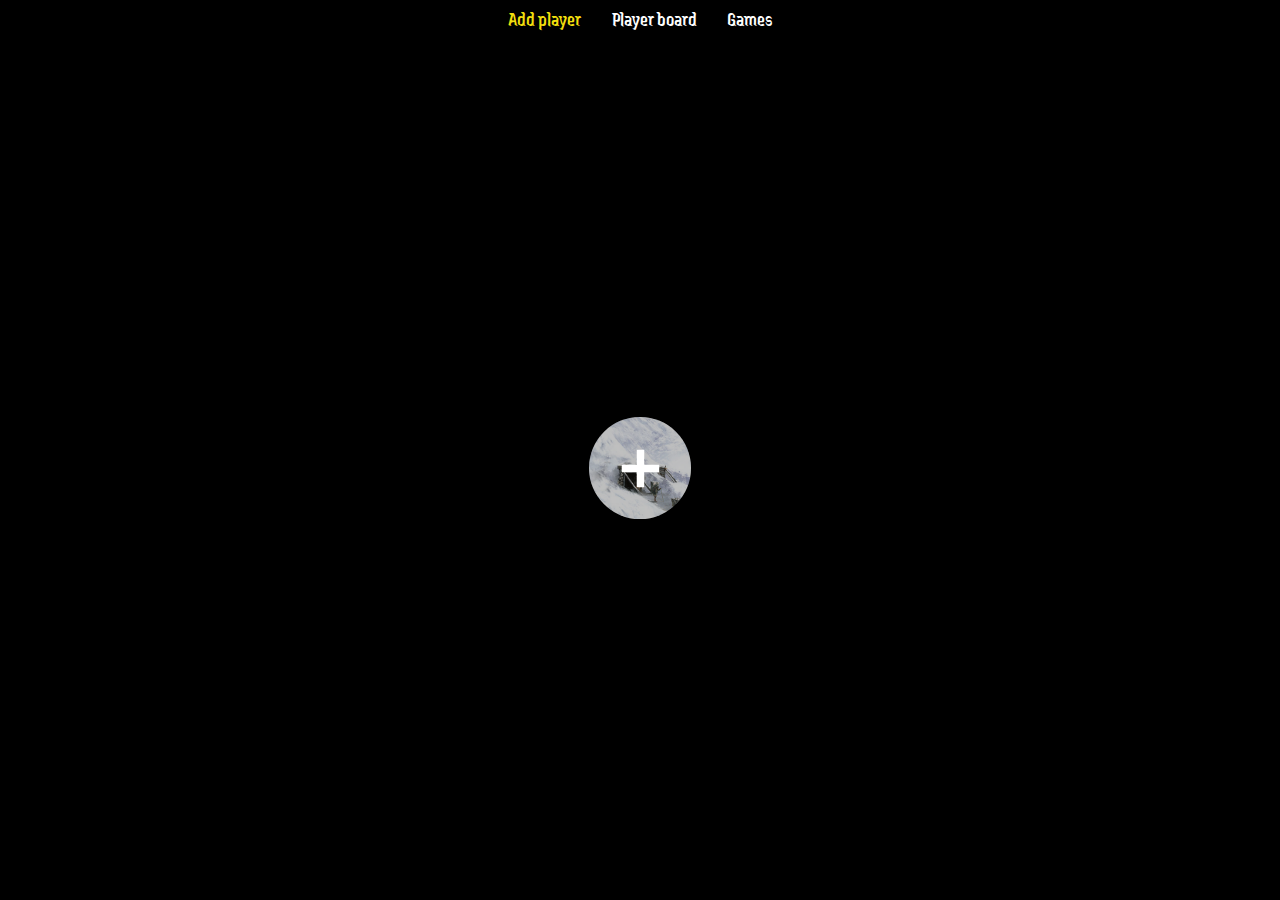
<file: index.html>
<!DOCTYPE html>
<html lang="en">
<head>
  <meta charset="UTF-8">
  <meta name="viewport" content="width=device-width, initial-scale=1.0">
  <title>Home</title>

  <link rel="stylesheet" href="styles/index.css">
  <link rel="stylesheet" href="styles/navigation.css">
  <link rel="stylesheet" href="styles/buttons.css">
  <link rel="stylesheet" href="styles/modul.css">

  <script src="scripts/navBar.js" defer></script>
  <script src="scripts/buttons.js" defer></script>
  <script src="scripts/moduls.js" defer></script>
  <script src="scripts/addPlayerPage.js" defer></script> <!-- This is js specific code for this page -->
  
</head>
<body>
  <main id="mainDs" class="main">
  </main>
</body>
</html>
</file>
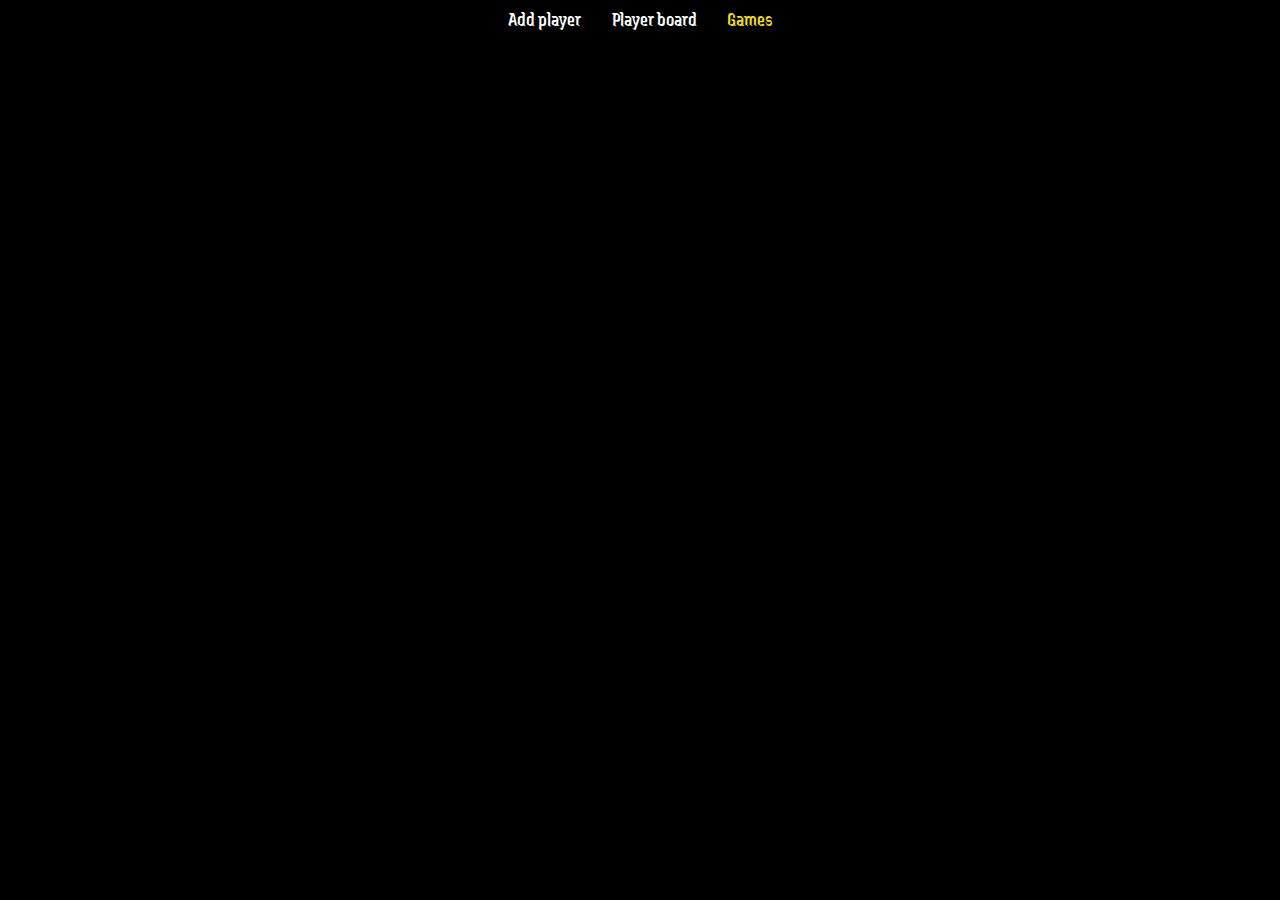
<file: gamehistory.html>
<!DOCTYPE html>
<html lang="en">
<head>
  <meta charset="UTF-8">
  <meta name="viewport" content="width=device-width, initial-scale=1.0">
  <title>Game History</title>

  <link rel="stylesheet" href="styles/index.css">
  <link rel="stylesheet" href="styles/navigation.css">
  <link rel="stylesheet" href="styles/buttons.css">
  <link rel="stylesheet" href="styles/modul.css">
  <link rel="stylesheet" href="styles/game-cards.css">

  <script src="scripts/navBar.js" defer></script>
  <script src="scripts/buttons.js" defer></script>
  <script src="scripts/moduls.js" defer></script>
  <script src="scripts/gameHistoryPage.js" defer></script>
  
</head>
<body>
  <main id="mainDs" class="main">
  </main>
</body>
</html>
</file>
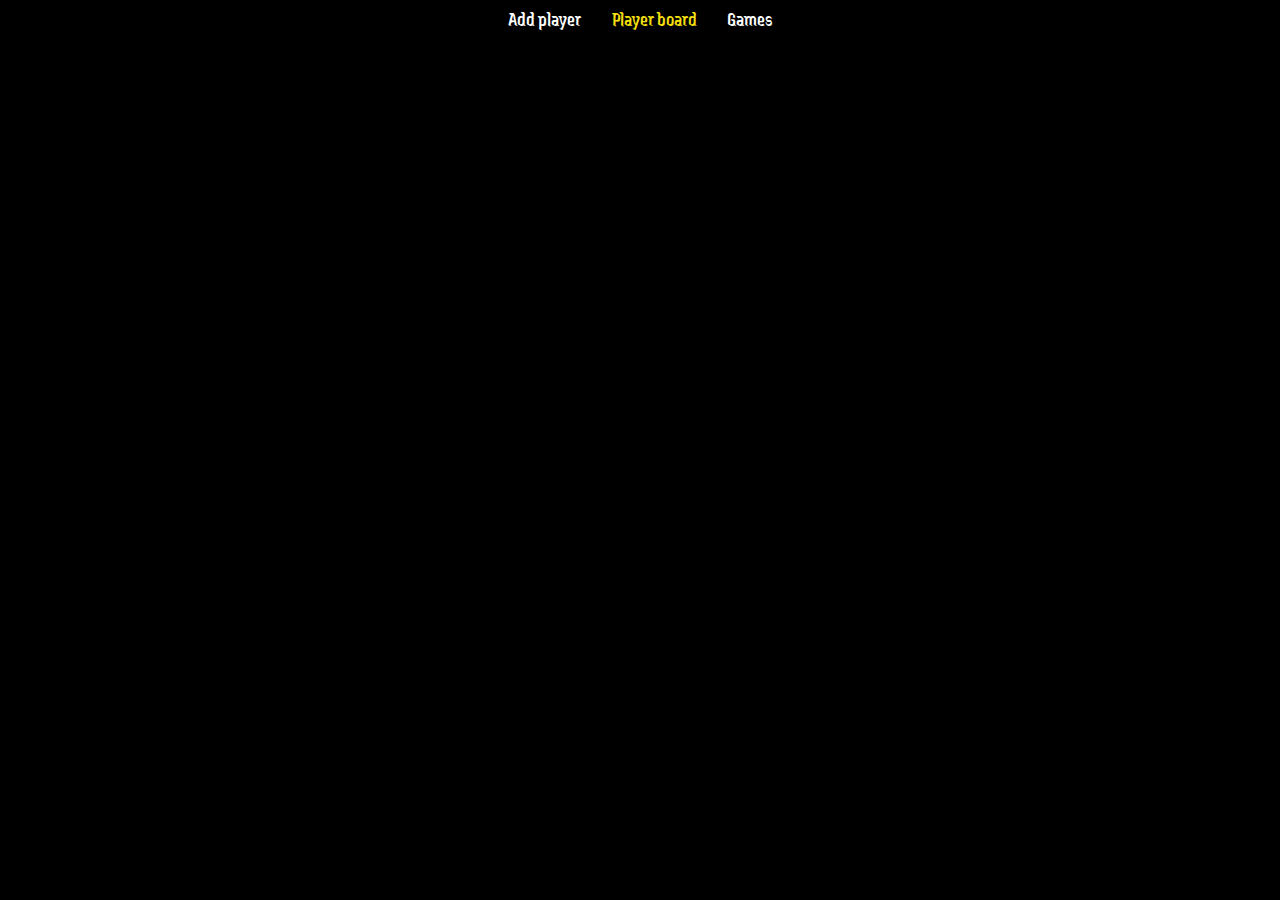
<file: playerboard.html>
<!DOCTYPE html>
<html lang="en">
<head>
  <meta charset="UTF-8">
  <meta name="viewport" content="width=device-width, initial-scale=1.0">
  <title>Player Board</title>

  <link rel="stylesheet" href="styles/index.css">
  <link rel="stylesheet" href="styles/navigation.css">
  <link rel="stylesheet" href="styles/buttons.css">
  <link rel="stylesheet" href="styles/player-cards.css">
  <link rel="stylesheet" href="styles/modul.css">

  <script src="scripts/navBar.js" defer></script>
  <script src="scripts/buttons.js" defer></script>
  <script src="scripts/moduls.js" defer></script>
  <script src="scripts/playerBoard.js" defer></script>

</head>
<body>
  <main id="mainDs" class="main">
  </main>
</body>
</html>
</file>
<file: styles/navigation.css>
@layer base {

  a {
    font-size: inherit;
    cursor: pointer;
    padding-inline: .75em;
    padding-block: .25em;

    &:hover {
      background-color: hsl(0 0% 100% / .25);
    }
    
  }
  
  .nav-container {
    display: flex;
    justify-content: center;
    align-items: center;
  }

  .links-container {
    display: flex;
    flex-wrap: wrap;
    font-size: 1.25rem;
  }

  @media (width < 300px) {
    .links-container {
      flex-direction: column;
    }
  }

  .active-page {
    color: hsl(55, 90%, 50%);
  }
  
}
</file>
<file: styles/buttons.css>
@layer base {

  button {
    border: none;
    cursor: pointer;
  }

  .addBtn {
    display: flex;
    align-items: center;
    border-radius: 50%;
    padding: 1em;
    background-color: hsl(0 0% 0% / .25);
    position: relative;
    overflow: hidden;
    width: fit-content;

    &.game {
      &::after {
        content: '';
        position: absolute;
        left: 0;
        width: 100%;
        height: 100%;
        background-image: url(img/bg2.jpg);
        background-size: cover;
        z-index: -1;
      }
    }

    &.player {
      &::after {
        content: '';
        position: absolute;
        left: 0;
        width: 100%;
        height: 100%;
        background-image: url(img/bg1.jpg);
        background-size: cover;
        z-index: -1;
      }
    }
    
  }

  .cancel-btn {
    background-color: hsl(0 100% 50% / .75);
    padding-inline: .5em;
  }

  #cancelIcon {

    width: 25px;

    .cancelIcon-group {
      transform-origin: center;
      transform: rotate(45deg);

      .line {
        stroke-width: 3;
      }
      
    }
    
  }

  #addIcon {
    width: 75px;

    .line {
      stroke-width: 5;
    }
    
  }
}
</file>
<file: styles/modul.css>
@layer base {

  .modul-content {
    margin-inline: 3rem;
  }

  @media (orientation: portrait) {
    .modul-content {
      margin-inline: 1rem;
    }
  }
  
  .modul-container {
    display: flex;
    flex-direction: column;
    border: 1px solid white;
    border-radius: .5em;
    width: fit-content;
    gap: 2rem;
    overflow: hidden;
    margin-inline: 3rem;

    animation: swipe-up .2s ease forwards;
  }

  @keyframes swipe-up {
    0% {
      opacity: 0;
      transform: translateY(20px);
    }

    100% {
      opacity: 1;
      transform: translateY(0px);
    }
  }

  .modul-header {
    display: flex;
    justify-content: flex-end;
  }

  .modul-footer {
    display: flex;
    justify-content: center;
    align-items: center;
    background-color: hsl(0 0% 0% / .25);
    font-size: 2rem;
    padding-block: .2em;

    position: relative;

    cursor: pointer;

    &.delete {
      background-color: hsl(0, 65%, 40%);
    }
    
    &.player {

      &::after {
        content: '';
        position: absolute;
        left: 0;
        width: 100%;
        height: 100%;
        background-size: cover;
        background-position: 0 70%;
        background-image: url(img/bg1.jpg);
        z-index: -1;
      }
      
    }

    &.game {

      &::after {
        content: '';
        position: absolute;
        left: 0;
        width: 100%;
        height: 100%;
        background-size: cover;
        background-position: 0 70%;
        background-image: url(img/bg2.jpg);
        z-index: -1;
      }
      
    }
    
  }

  .delete-mes {
    font-size: 1.25rem;
    letter-spacing: .02em;

    .highlight {
      color: hsl(0, 65%, 40%);
      text-transform: uppercase;
      text-decoration: underline;
    }
    
  }
  
}

@layer addPlayerContent {

  .add-player-wrapper {
    display: flex;
    flex-direction: column;
    justify-content: center;
    align-items: center;
    width: fit-content;
    gap: 2rem;
  }

  .avatar-list {
    display: flex;
    flex-direction: column;
    gap: 1rem;
  }

  .avatar-title {
    margin: 0;
  }
  
  .name-inp {
    outline: none;
    border: none;
    background-color: inherit;
    color: white;
    font-family: "Roboto", sans-serif;
    font-size: inherit;
    font-weight: 600;
    padding-block: .25em;
    padding-inline: 1em;
    border-bottom: 1px solid white;
    letter-spacing: .1em;
  }

  @media (width < 400px) {
    .name-inp {
      width: 10em;
    }
  }
  
  .icon-container {
    display: flex;
    justify-content: space-between;
    flex-wrap: wrap;
    gap: 1rem;
  }
  .avatar-icon {
    width: 100px;
    height: 100px;
    border-radius: 50%;
    background-color: white;
    cursor: pointer;
    background-size: cover;

    &.selected {
      box-shadow: 0 0 0px 4px white;
    }

    &.error {
      box-shadow: 0 0 0px 4px red;
    }
    
  }

  @keyframes fade {
    0% {
      box-shadow: 0 0 15px 0px white;
    }
    100% {
      box-shadow: 0 0 0px 0px white;
    }
  }
}

@layer addGameContent {

  .player-score-wrapper {
    display: flex;
    justify-content: center;
    flex-wrap: wrap;
    gap: 2rem;
  }

  .player-container {
    display: flex;
    flex-direction: column;
    justify-content: center;
    align-items: center;
    gap: 1.5em;
  }

  .player-icon {
    width: 125px;
    height: 125px;
    border-radius: 50%;

    background-size: cover;
    background-position: center;
  }

  .name-inp {
    &.scores {
      text-align: center;
      width: 125px;
      
    }
  }


  
}
</file>
<file: styles/game-cards.css>
@layer base {

  .game-card-section {
    display: grid;
    grid-template-columns: auto auto auto;
    justify-items: center;
    align-items: center;
    align-self: flex-start;
    gap: 3rem;
  }

  @media (orientation: portrait) {
    .game-card-section {
      display: flex;
      justify-content: center;
      flex-wrap: wrap;
    }
  }

  .game-container {
    display: flex;
    flex-direction: column;
    justify-content: center;
    align-items: center;
    border-bottom: 1px solid white;
    border-radius: 3em;
    border-end-end-radius: 0;
    border-end-start-radius: 0;
    overflow: hidden;
  }

  .game-header {
    display: flex;
    justify-content: center;
    align-items: center;
    background-color: white;
    color: black;
    font-size: 3rem;
    width: 100%;
  }

  .results-section {
    display: flex;
    flex-direction: column;
    justify-content: center;
    align-items: center;
    gap: 1em;
    padding-inline: 2em;
    padding-block: 1em;
  }

  .player-result-container {
    display: flex;
    justify-content: space-between;
    align-items: center;
    width: 100%;
    gap: 4em;
  }

  .player-result-icon {
    width: 60px;
    height: 60px;
    border-radius: 50%;
    background-size: cover;

    &.winner {
      border: 3px solid gold;
    }
  }

  .player-result {
    font-size: 2.5rem;
    font-family: "Roboto", sans-serif;
    font-weight: 400;
  }
  
}
</file>
<file: styles/player-cards.css>
@layer base {
  .cards-section {
    display: flex;
    flex-wrap: wrap;
    justify-content: center;
    align-items: center;
    gap: 2em;
    margin-inline: 3rem;
  }

  .card-container {
    border: 1px solid white;
    border-radius: .5em;
    overflow: hidden;
    transition: transform .2s ease;

    &:hover {
      transform: translateY(-10px);
    }

    &.number1 {
      border: 2px solid gold;
      box-shadow: 0 0 25px 0 gold;
    }

  }

  .card-profile {
    display: flex;
    justify-content: flex-end;
    align-items: flex-end;
    padding-inline: .25em;
    
    width: 200px;
    height: 250px;

    background-size: cover;
    background-position: center;

    font-size: 3rem;
    cursor: pointer;

    &.number1 {
      color: gold;
    }
    
  }

  .card-footer {
    font-size: 1.4rem;
    background-color: white;
    color: black;
    padding-inline: .25em;
    padding-block: .1em;
    letter-spacing: .01em;
    font-family: "Roboto", sans-serif;
  }
  
}
</file>
<file: styles/index.css>
@import url('https://fonts.googleapis.com/css2?family=Jaini&family=Roboto:ital,wght@0,100..900;1,100..900&display=swap');

@layer resets {
  * {
    box-sizing: border-box;
    user-select: none;
  }

  h1, h2, h3 {
    font-size: inherit;
    margin: 0;
    padding: 0;
  }
}

@layer base {
  body {
    display: grid;
    grid-template-rows: auto 1fr;
    background-color: black;
    color: white;
    margin: 0;
    font-family: "jaini", system-ui;
    height: 100vh;
  }

  .main {
    display: flex;
    justify-content: center;
    align-items: center;
    grid-template-rows: auto 1fr;
    height: auto;
    padding-block: 5em;
    
  }
  
}
</file>
